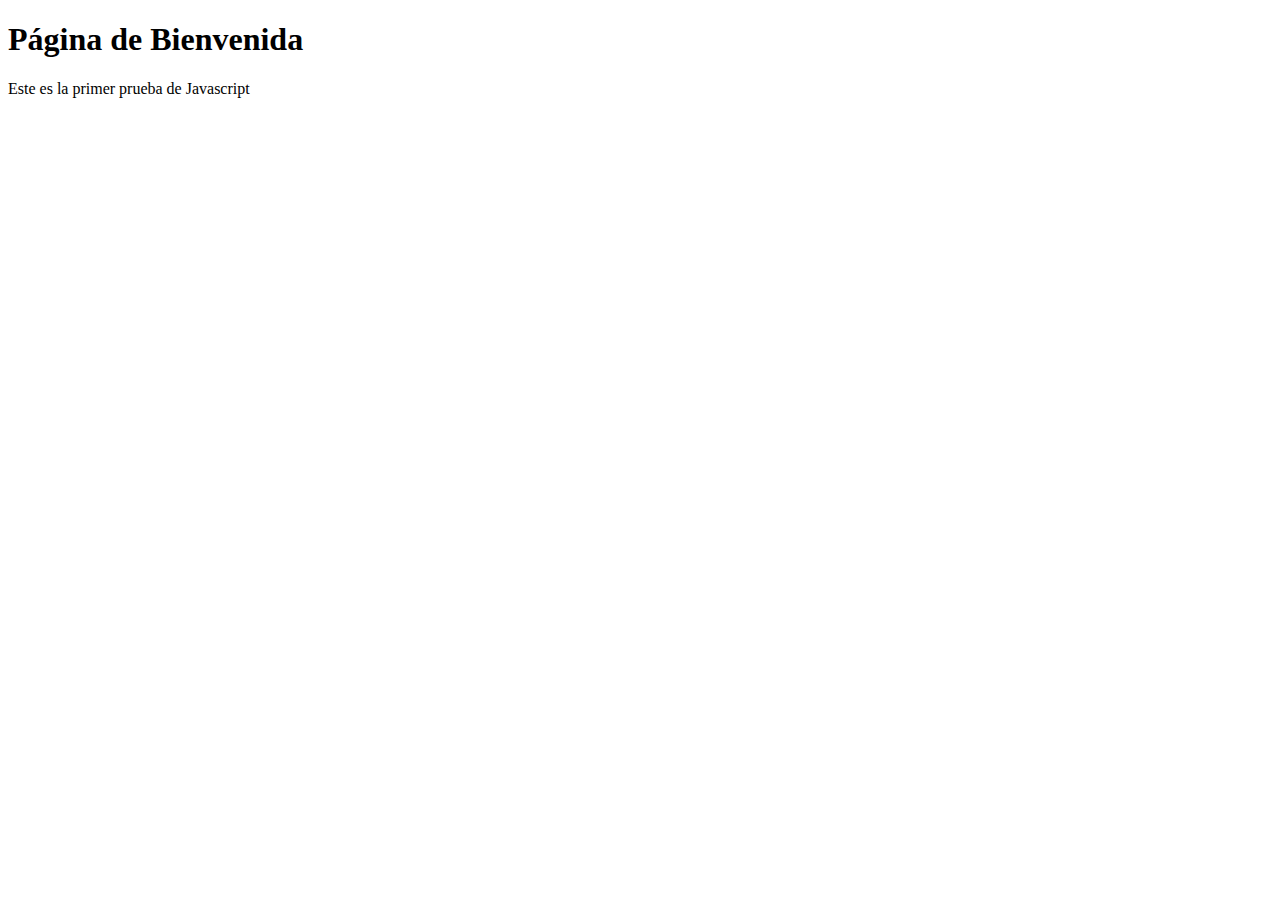
<file: entrega clase 1/index.html>
<!DOCTYPE html>
<html lang="es-AR">
<head>
    <meta charset="UTF-8">
    <title>Ejemplo clase 1 Javascript</title>
</head>
<body>

    <h1>Página de Bienvenida</h1>
    <p>Este es la primer prueba de Javascript</p>

    <script src="script.js"></script>
    <!--Javascript-->
</body>
</html>
</file>
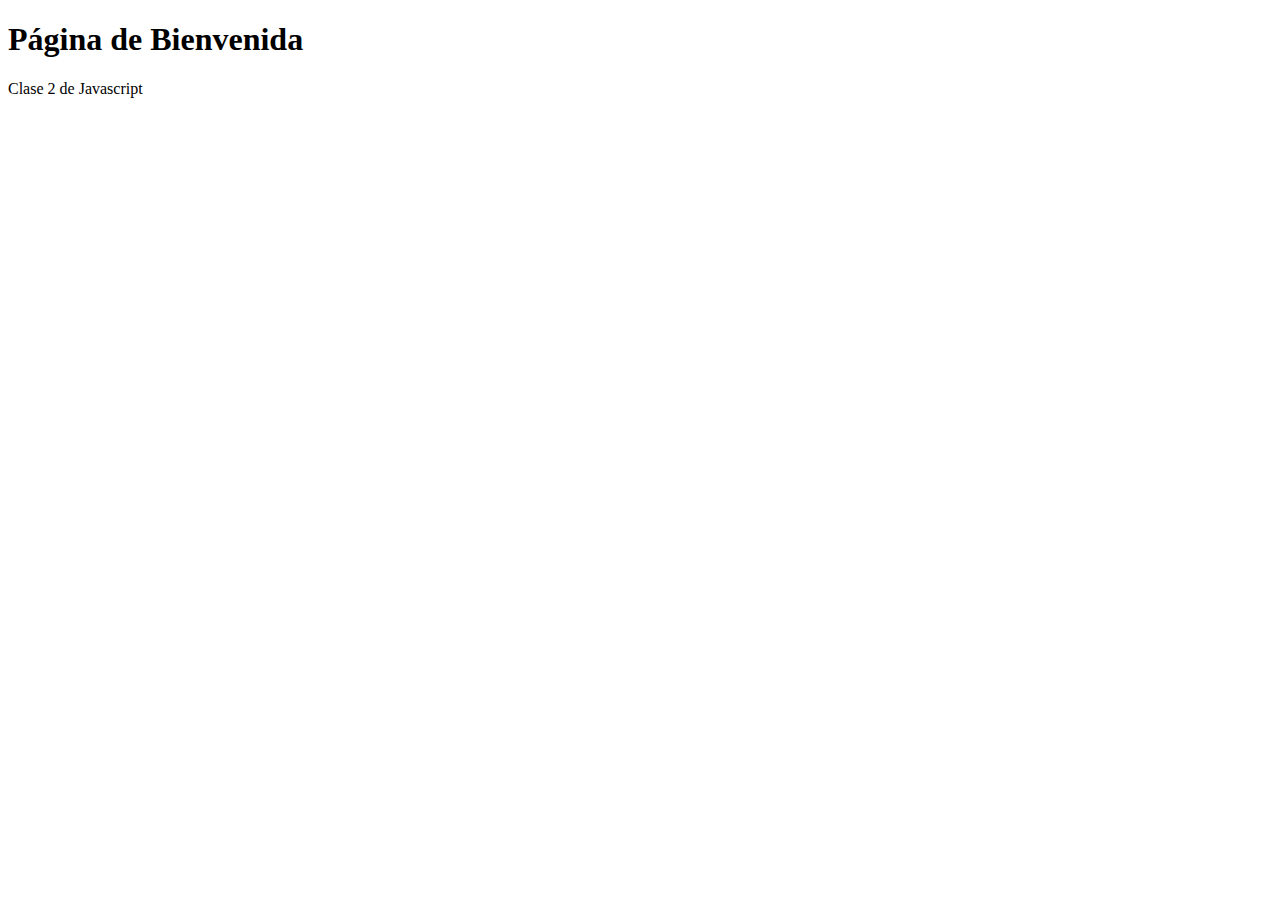
<file: entrega clase 2/index.html>
<!DOCTYPE html>
<html lang="es-AR">
<head>
    <meta charset="UTF-8">
    <title>Ejemplo clase 1 Javascript</title>
</head>
<body>

    <h1>Página de Bienvenida</h1>
    <p>Clase 2 de Javascript</p>

    <script src="script.js"></script>
    <!--Javascript-->
</body>
</html>
</file>
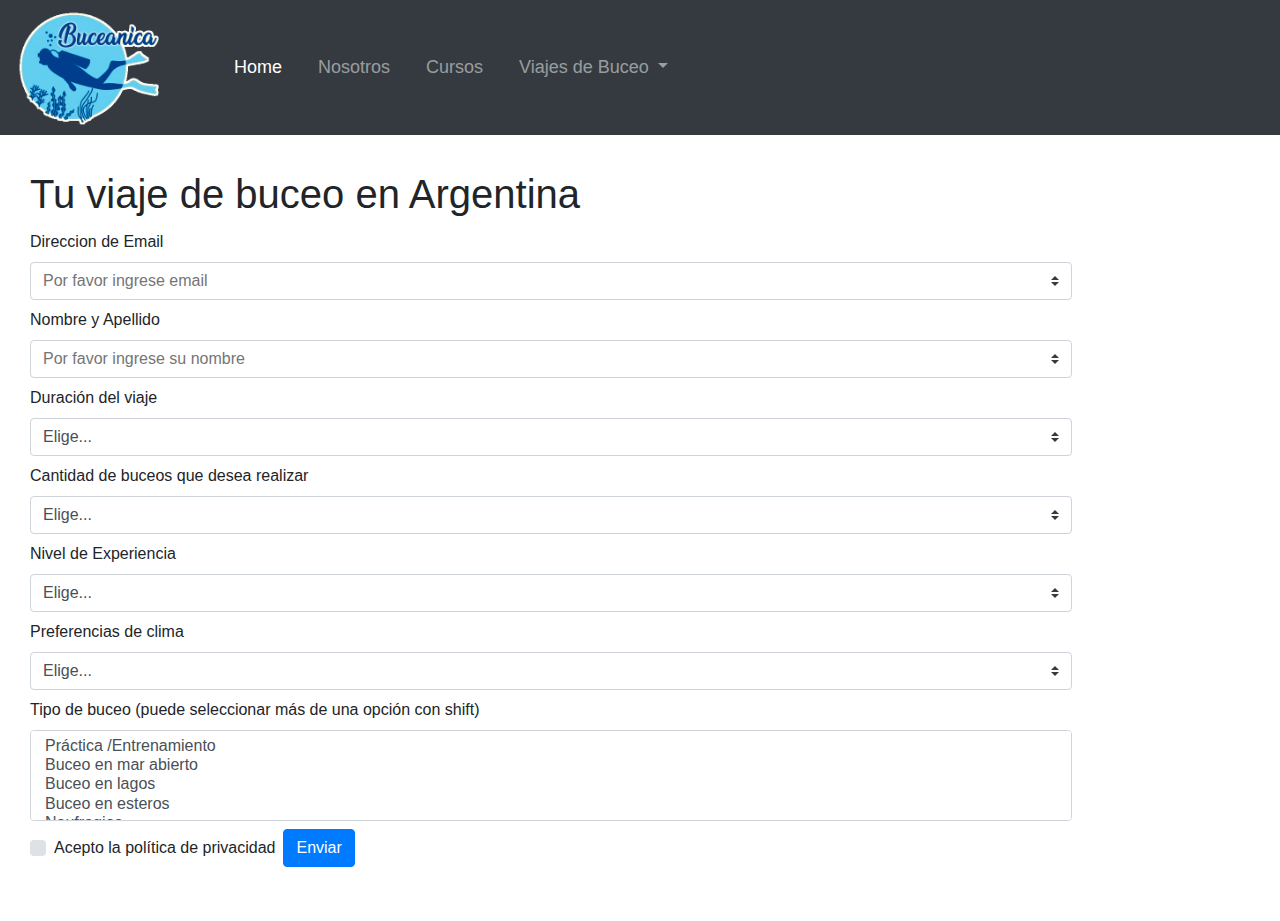
<file: entrega-clase-9/simulador.html>
<!DOCTYPE html>
<html lang="es-ES">

<head>
  <meta charset="UTF-8">
  <meta name="viewport" content="width=device-width, initial-scale=1.0">
  <title>Buceanica - Viajes de Buceo por Argentina</title>
  <!-- Bootstrap CSS -->
  <link rel="stylesheet" href="https://maxcdn.bootstrapcdn.com/bootstrap/4.0.0/css/bootstrap.min.css"
    integrity="sha384-Gn5384xqQ1aoWXA+058RXPxPg6fy4IWvTNh0E263XmFcJlSAwiGgFAW/dAiS6JXm" crossorigin="anonymous">
  <!-- Bootstrap Icons -->
  <link rel="stylesheet" href="https://cdn.jsdelivr.net/npm/bootstrap-icons@1.3.0/font/bootstrap-icons.css">
  <!-- CSS -->
  <link rel="stylesheet" href="style.css" type="text/css">
</head>

<body>
  <!-- HEADER NAVBAR -->
  <header>
    <nav class="navbar fixed-top navbar-expand-lg navbar-dark bg-dark">
      <a id="navbar-brand" href="#">
        <img src="buceanica.png" alt="Logo Buceanica" id="logo-brand">
      </a>
      <button class="navbar-toggler" type="button" data-toggle="collapse" data-target="#navbarNavDropdown"
        aria-controls="navbarNavDropdown" aria-expanded="false" aria-label="Toggle navigation">
        <span class="navbar-toggler-icon"></span>
      </button>
      <div class="collapse navbar-collapse" id="navbarNavDropdown">
        <ul class="navbar-nav">
          <li class="nav-item active">
            <a class="nav-link" href="#">Home</a>
          </li>
          <li class="nav-item">
            <a class="nav-link" href="#">Nosotros</a>
          </li>
          <li class="nav-item">
            <a class="nav-link" href="#">Cursos</a>
          </li>
          <li class="nav-item dropdown">
            <a class="nav-link dropdown-toggle" href="#" id="navbarDropdownMenuLink" data-toggle="dropdown"
              aria-haspopup="true" aria-expanded="false">
              Viajes de Buceo
            </a>
            <div class="dropdown-menu" aria-labelledby="navbarDropdownMenuLink">
              <a class="dropdown-item" href="#">Argentina</a>
              <a class="dropdown-item" href="#">Brasil</a>
              <a class="dropdown-item" href="#">México</a>
              <a class="dropdown-item" href="#">Egipto</a>
            </div>
          </li>
        </ul>
      </div>
    </nav>
  </header>
  <section class="contenedor-simulador">
    <h1>Tu viaje de buceo en Argentina</h1>

    <!-- SECTION FORM -->

    <form class="form-inline">


      <label class="my-1 mr-2" for="exampleInputEmail1">Direccion de Email</label>
      <input type="email" class="custom-select my-1 mr-sm-2" id="exampleInputEmail1" aria-describedby="emailHelp"
        placeholder="Por favor ingrese email">

        <label class="my-1 mr-2" for="nombreApellido">Nombre y Apellido</label>
        <input type="text" class="custom-select my-1 mr-sm-2" id="nombreApellido" placeholder="Por favor ingrese su nombre">


      <label class="my-1 mr-2" for="inlineFormCustomSelectPref">Duración del viaje</label>
      <select class="select custom-select my-1 mr-sm-2" id="inlineFormCustomSelectPrefDias">
        <option selected>Elige...</option>
        <option value="1">1 día</option>
        <option value="2">2 a 3 días</option>
        <option value="3">4 a 7 días</option>
      </select>

      <label class="my-1 mr-2" for="inlineFormCustomSelectPref">Cantidad de buceos que desea realizar</label>
      <select class="select custom-select my-1 mr-sm-2" id="inlineFormCustomSelectPrefCantidad">
        <option selected>Elige...</option>
        <option value="1">2</option>
        <option value="2">4</option>
        <option value="3">6</option>
        <option value="3">8</option>
      </select>

      <label class="my-1 mr-2" for="inlineFormCustomSelectPref">Nivel de Experiencia</label>
      <select class="select custom-select my-1 mr-sm-2" id="inlineFormCustomSelectPrefExp">
        <option selected>Elige...</option>
        <option value="1">Bautismo</option>
        <option value="2">Principiante</option>
        <option value="3">Intermedio</option>
        <option value="3">Avanzado</option>
      </select>

      <label class="my-1 mr-2" for="inlineFormCustomSelectPref">Preferencias de clima</label>
      <select class="select custom-select my-1 mr-sm-2" id="inlineFormCustomSelectPrefClima">
        <option selected>Elige...</option>
        <option value="1">Buceo en aguas templadas</option>
        <option value="2">Buceo en aguas frías</option>
      </select>

      <label class="my-1 mr-2" for="sel2">Tipo de buceo (puede seleccionar más de una opción con shift)</label>
      <select multiple class="custom-select my-1 mr-sm-2" id="interesesbuceo" name="interesesbuceo">
        <option value="int-practica">Práctica /Entrenamiento</option>
        <option value="int-mar">Buceo en mar abierto</option>
        <option value="int-lagos">Buceo en lagos</option>
        <option value="int-esteros">Buceo en esteros</option>
        <option value="int-naufragios">Naufragios</option>
        <option value="int-fauna">Fauna Marina</option>
        <option value="int-altura">Buceo en altura</option>
        <option value="int-nocturno">Buceo nocturno</option>
        <option value="int-cavernas">Buceo en cavernas</option>
      </select>

      <div class="custom-control custom-checkbox my-1 mr-sm-2">
        <input type="checkbox" class="custom-control-input" id="customControlPrivacidad">
        <label class="custom-control-label" for="customControlInline">Acepto la política de privacidad</label>
      </div>

      <button type="submit" id="boton" class="btn btn-primary my-1">Enviar</button>
    </form>
  </section>

  <!-- SCRIPTS -->
  <script src="https://code.jquery.com/jquery-3.2.1.slim.min.js"
    integrity="sha384-KJ3o2DKtIkvYIK3UENzmM7KCkRr/rE9/Qpg6aAZGJwFDMVNA/GpGFF93hXpG5KkN"
    crossorigin="anonymous"></script>
  <script src="https://cdnjs.cloudflare.com/ajax/libs/popper.js/1.12.9/umd/popper.min.js"
    integrity="sha384-ApNbgh9B+Y1QKtv3Rn7W3mgPxhU9K/ScQsAP7hUibX39j7fakFPskvXusvfa0b4Q"
    crossorigin="anonymous"></script>
  <script src="https://maxcdn.bootstrapcdn.com/bootstrap/4.0.0/js/bootstrap.min.js"
    integrity="sha384-JZR6Spejh4U02d8jOt6vLEHfe/JQGiRRSQQxSfFWpi1MquVdAyjUar5+76PVCmYl"
    crossorigin="anonymous"></script>
  <script src="script.js" type="text/javascript"></script>
</body>

</html>
</file>
<file: entrega-clase-9/style.css>
/* ESTILO WEB GRAL */



/* ESTILOS MENÚ 

#menu-nav{
    margin-top: 5%;
    margin-left: 0;
    list-style-type: none;
    padding: 0;
    background-color: rgb(138, 137, 137);
}

#menu-nav li{
    display: inline;
    font-size: 20px;
    display: inline-flexbox;
    

}

.lista-menu{
    font-size: 16px;
    color: white;
    
}

.lista-menu a {
    color:white;
    text-decoration:none;
    
}

    a:hover {
    color:rgb(9, 209, 133);
    background-color:rgb(252, 252, 252);
}
*/

header{
    margin-bottom: 170px;
}

#navbar-brand{
    margin-right: 60px;
}

#navbar-brand:hover{
    filter: grayscale(70%);
}

.navbar-nav{
    font-size: 18px;
}

.navbar-nav li{
    padding-right: 20px;
}

.navbar-nav li a:hover{
    color:rgb(23, 75, 219);
}

#logo-brand{
    width: 150px;
    height: auto;
}

.contenedor-simulador{
    margin-left: 30px;
    margin-right: 200px;
}

form{
    margin-bottom: 50px;
}
</file>
